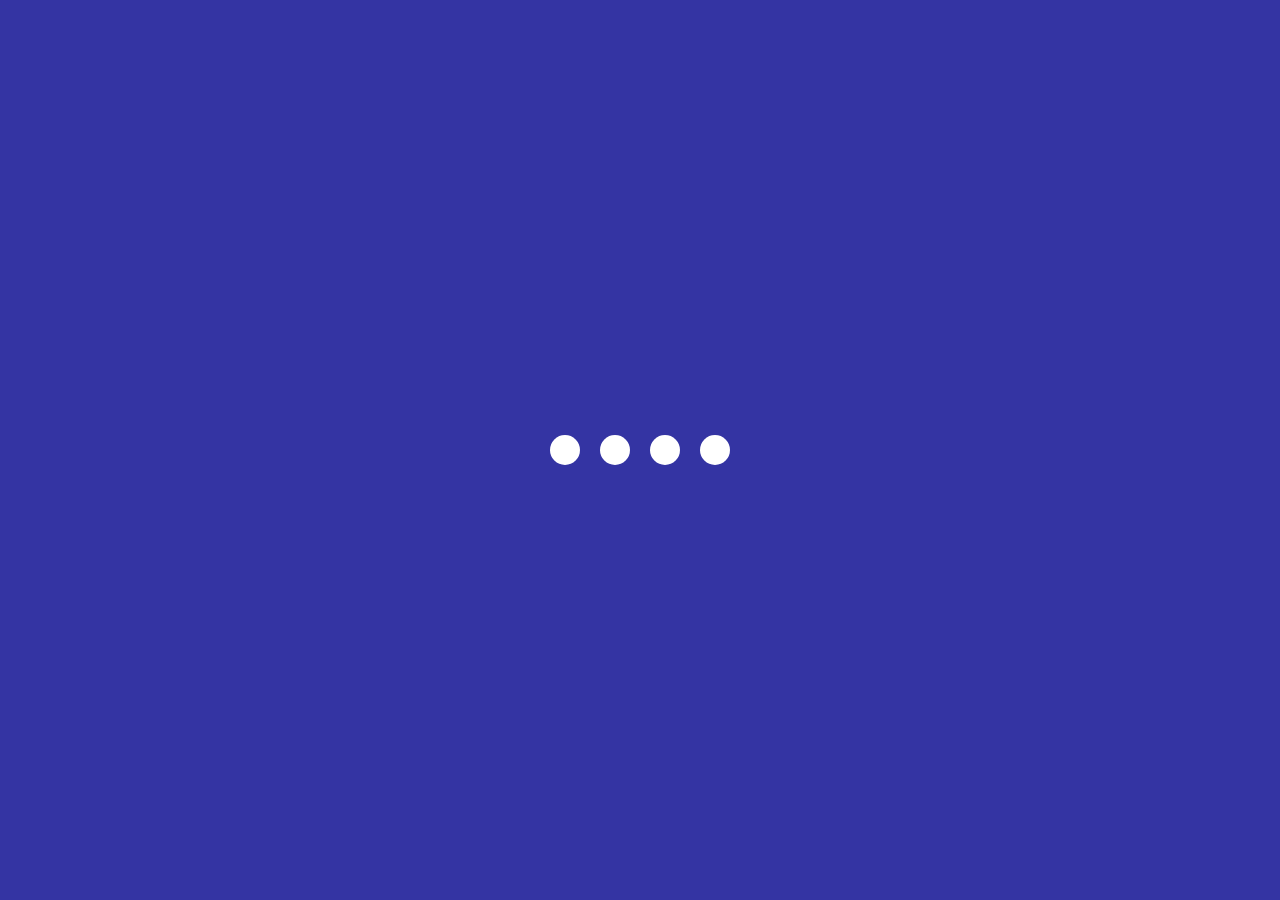
<file: 02. Creative Loading Animation/index.html>
<!DOCTYPE html>
<html lang="en">

<head>
    <meta charset="UTF-8">
    <meta name="viewport" content="width=device-width, initial-scale=1.0">
    <title>Animation Loading </title>
    <link rel="stylesheet" href="style.css">
</head>

<body>

    <section class="wrapper">
        <div class="loader">
            <div class="loading one"></div>
            <div class="loading two"></div>
            <div class="loading three"></div>
            <div class="loading four"></div>
        </div>
    </section>

</body>

</html>
</file>
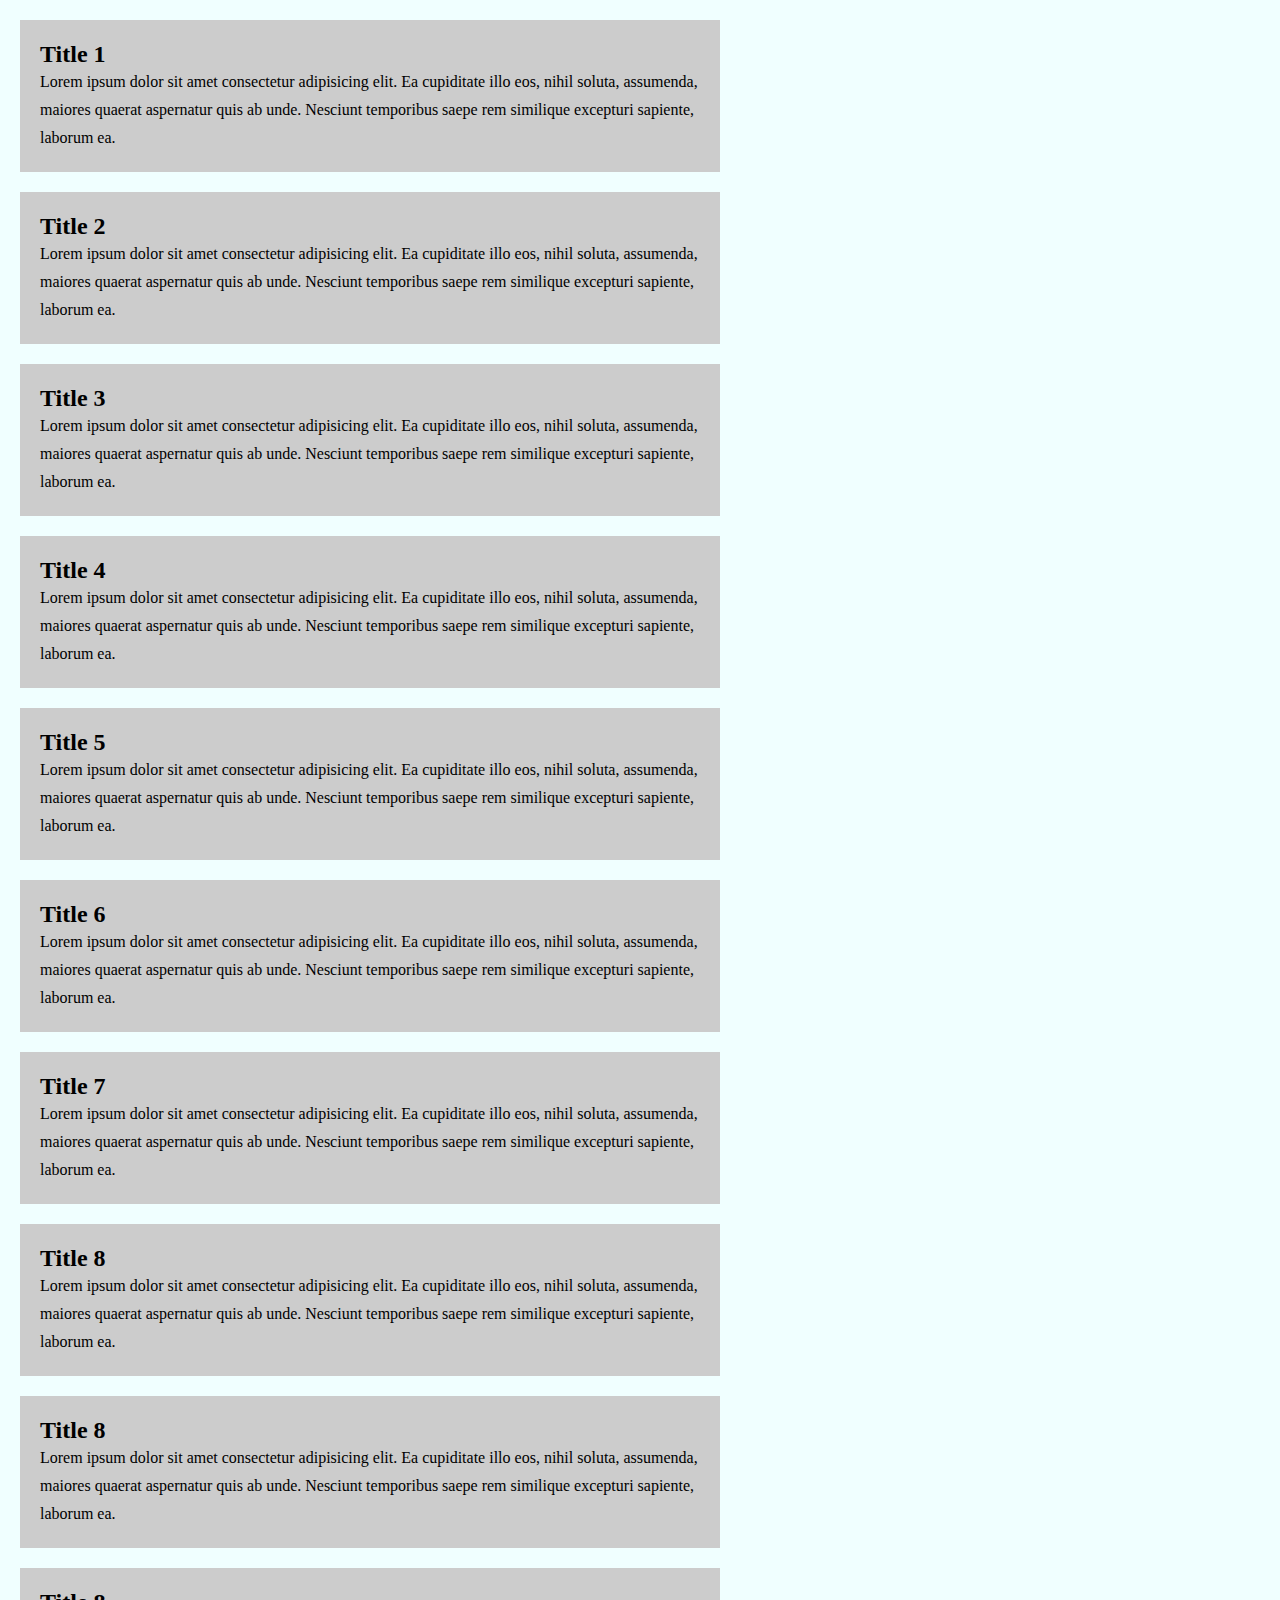
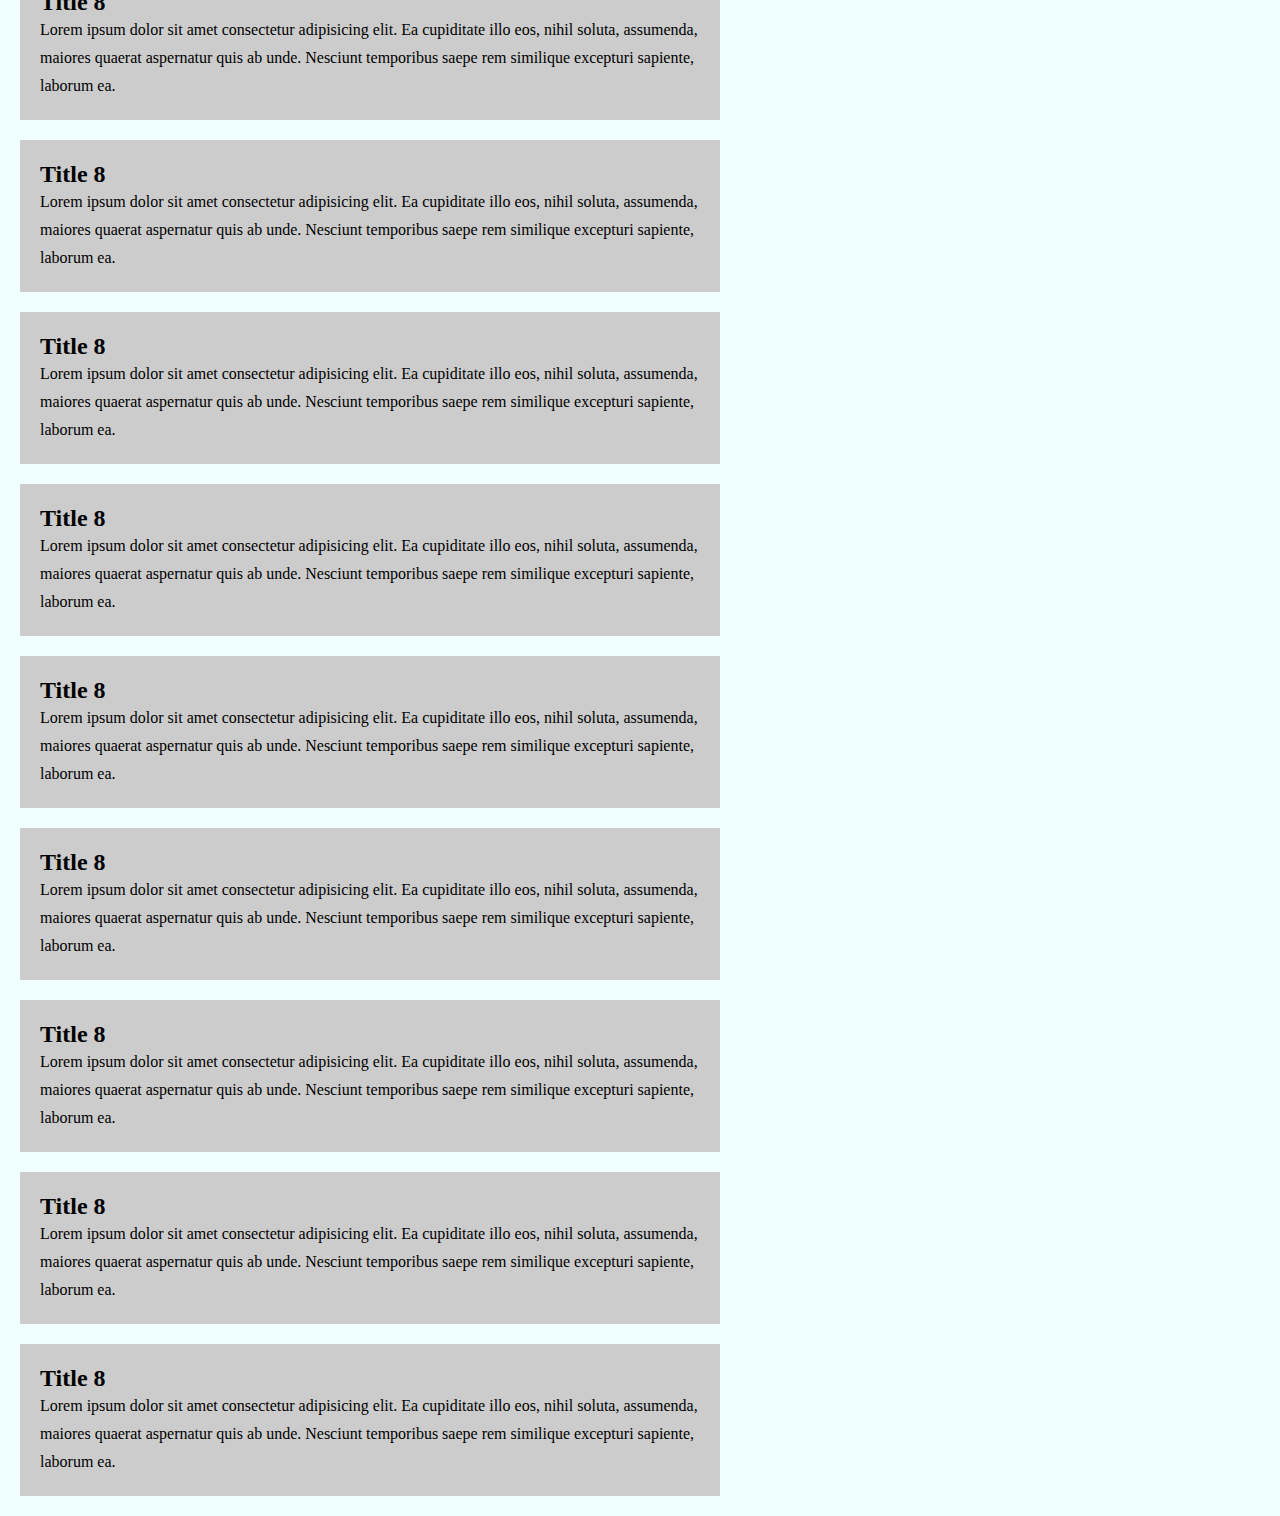
<file: 04. Custom Scrollbar/index.html>
<!DOCTYPE html>
<html lang="en">
  <head>
    <meta charset="UTF-8" />
    <meta http-equiv="X-UA-Compatible" content="IE=edge" />
    <meta name="viewport" content="width=device-width, initial-scale=1.0" />
    <title>Custom Scrollbar</title>
    <link rel="stylesheet" href="style.css" />
  </head>
  <body>
    <section>
      <div class="card">
        <h2 class="card-title">Title 1</h2>
        <p>
          Lorem ipsum dolor sit amet consectetur adipisicing elit. Ea cupiditate
          illo eos, nihil soluta, assumenda, maiores quaerat aspernatur quis ab
          unde. Nesciunt temporibus saepe rem similique excepturi sapiente,
          laborum ea.
        </p>
      </div>
      <div class="card">
        <h2 class="card-title">Title 2</h2>
        <p>
          Lorem ipsum dolor sit amet consectetur adipisicing elit. Ea cupiditate
          illo eos, nihil soluta, assumenda, maiores quaerat aspernatur quis ab
          unde. Nesciunt temporibus saepe rem similique excepturi sapiente,
          laborum ea.
        </p>
      </div>
      <div class="card">
        <h2 class="card-title">Title 3</h2>
        <p>
          Lorem ipsum dolor sit amet consectetur adipisicing elit. Ea cupiditate
          illo eos, nihil soluta, assumenda, maiores quaerat aspernatur quis ab
          unde. Nesciunt temporibus saepe rem similique excepturi sapiente,
          laborum ea.
        </p>
      </div>
      <div class="card">
        <h2 class="card-title">Title 4</h2>
        <p>
          Lorem ipsum dolor sit amet consectetur adipisicing elit. Ea cupiditate
          illo eos, nihil soluta, assumenda, maiores quaerat aspernatur quis ab
          unde. Nesciunt temporibus saepe rem similique excepturi sapiente,
          laborum ea.
        </p>
      </div>
      <div class="card">
        <h2 class="card-title">Title 5</h2>
        <p>
          Lorem ipsum dolor sit amet consectetur adipisicing elit. Ea cupiditate
          illo eos, nihil soluta, assumenda, maiores quaerat aspernatur quis ab
          unde. Nesciunt temporibus saepe rem similique excepturi sapiente,
          laborum ea.
        </p>
      </div>
      <div class="card">
        <h2 class="card-title">Title 6</h2>
        <p>
          Lorem ipsum dolor sit amet consectetur adipisicing elit. Ea cupiditate
          illo eos, nihil soluta, assumenda, maiores quaerat aspernatur quis ab
          unde. Nesciunt temporibus saepe rem similique excepturi sapiente,
          laborum ea.
        </p>
      </div>
      <div class="card">
        <h2 class="card-title">Title 7</h2>
        <p>
          Lorem ipsum dolor sit amet consectetur adipisicing elit. Ea cupiditate
          illo eos, nihil soluta, assumenda, maiores quaerat aspernatur quis ab
          unde. Nesciunt temporibus saepe rem similique excepturi sapiente,
          laborum ea.
        </p>
      </div>
      <div class="card">
        <h2 class="card-title">Title 8</h2>
        <p>
          Lorem ipsum dolor sit amet consectetur adipisicing elit. Ea cupiditate
          illo eos, nihil soluta, assumenda, maiores quaerat aspernatur quis ab
          unde. Nesciunt temporibus saepe rem similique excepturi sapiente,
          laborum ea.
        </p>
      </div>
      <div class="card">
        <h2 class="card-title">Title 8</h2>
        <p>
          Lorem ipsum dolor sit amet consectetur adipisicing elit. Ea cupiditate
          illo eos, nihil soluta, assumenda, maiores quaerat aspernatur quis ab
          unde. Nesciunt temporibus saepe rem similique excepturi sapiente,
          laborum ea.
        </p>
      </div>
      <div class="card">
        <h2 class="card-title">Title 8</h2>
        <p>
          Lorem ipsum dolor sit amet consectetur adipisicing elit. Ea cupiditate
          illo eos, nihil soluta, assumenda, maiores quaerat aspernatur quis ab
          unde. Nesciunt temporibus saepe rem similique excepturi sapiente,
          laborum ea.
        </p>
      </div>
      <div class="card">
        <h2 class="card-title">Title 8</h2>
        <p>
          Lorem ipsum dolor sit amet consectetur adipisicing elit. Ea cupiditate
          illo eos, nihil soluta, assumenda, maiores quaerat aspernatur quis ab
          unde. Nesciunt temporibus saepe rem similique excepturi sapiente,
          laborum ea.
        </p>
      </div>
      <div class="card">
        <h2 class="card-title">Title 8</h2>
        <p>
          Lorem ipsum dolor sit amet consectetur adipisicing elit. Ea cupiditate
          illo eos, nihil soluta, assumenda, maiores quaerat aspernatur quis ab
          unde. Nesciunt temporibus saepe rem similique excepturi sapiente,
          laborum ea.
        </p>
      </div>
      <div class="card">
        <h2 class="card-title">Title 8</h2>
        <p>
          Lorem ipsum dolor sit amet consectetur adipisicing elit. Ea cupiditate
          illo eos, nihil soluta, assumenda, maiores quaerat aspernatur quis ab
          unde. Nesciunt temporibus saepe rem similique excepturi sapiente,
          laborum ea.
        </p>
      </div>
      <div class="card">
        <h2 class="card-title">Title 8</h2>
        <p>
          Lorem ipsum dolor sit amet consectetur adipisicing elit. Ea cupiditate
          illo eos, nihil soluta, assumenda, maiores quaerat aspernatur quis ab
          unde. Nesciunt temporibus saepe rem similique excepturi sapiente,
          laborum ea.
        </p>
      </div>
      <div class="card">
        <h2 class="card-title">Title 8</h2>
        <p>
          Lorem ipsum dolor sit amet consectetur adipisicing elit. Ea cupiditate
          illo eos, nihil soluta, assumenda, maiores quaerat aspernatur quis ab
          unde. Nesciunt temporibus saepe rem similique excepturi sapiente,
          laborum ea.
        </p>
      </div>
      <div class="card">
        <h2 class="card-title">Title 8</h2>
        <p>
          Lorem ipsum dolor sit amet consectetur adipisicing elit. Ea cupiditate
          illo eos, nihil soluta, assumenda, maiores quaerat aspernatur quis ab
          unde. Nesciunt temporibus saepe rem similique excepturi sapiente,
          laborum ea.
        </p>
      </div>
      <div class="card">
        <h2 class="card-title">Title 8</h2>
        <p>
          Lorem ipsum dolor sit amet consectetur adipisicing elit. Ea cupiditate
          illo eos, nihil soluta, assumenda, maiores quaerat aspernatur quis ab
          unde. Nesciunt temporibus saepe rem similique excepturi sapiente,
          laborum ea.
        </p>
      </div>
      <div class="card">
        <h2 class="card-title">Title 8</h2>
        <p>
          Lorem ipsum dolor sit amet consectetur adipisicing elit. Ea cupiditate
          illo eos, nihil soluta, assumenda, maiores quaerat aspernatur quis ab
          unde. Nesciunt temporibus saepe rem similique excepturi sapiente,
          laborum ea.
        </p>
      </div>
    </section>
  </body>
</html>
</file>
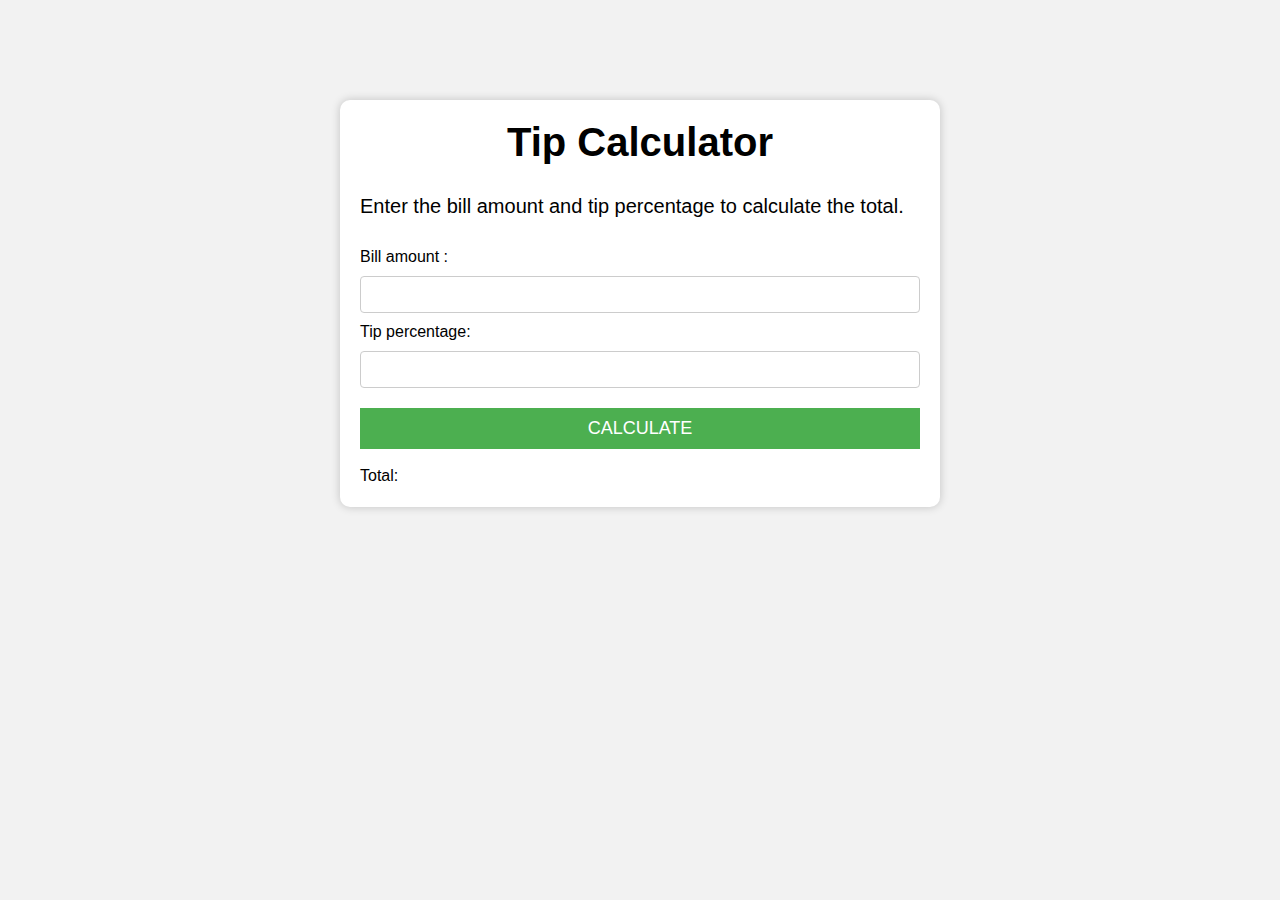
<file: 05. tip-calculator/index.html>
<!DOCTYPE html>
<html lang="en">
<head>
    <meta charset="UTF-8">
    <meta name="viewport" content="width=device-width, initial-scale=1.0">
    <title>Tip Calculator</title>
    <link rel="stylesheet" href="style.css">
</head>
<body>
    <div class="container">
        <h1>Tip Calculator</h1>
        <p>Enter the bill amount and tip percentage to calculate the total.</p>
        <label for="bill">Bill amount :</label>
        <input type="number" id="bill"/>
        <br/>
        <label for="tip">Tip percentage:</label>
        <input type="number" id="tip"/>
        <br/>
        <button id="calculate">Calculate</button>
        <br/>
        <label for="total">Total:</label>
        <span id="total"></span>

    </div>

    <script src="index.js"></script>

</body>
</html>
</file>
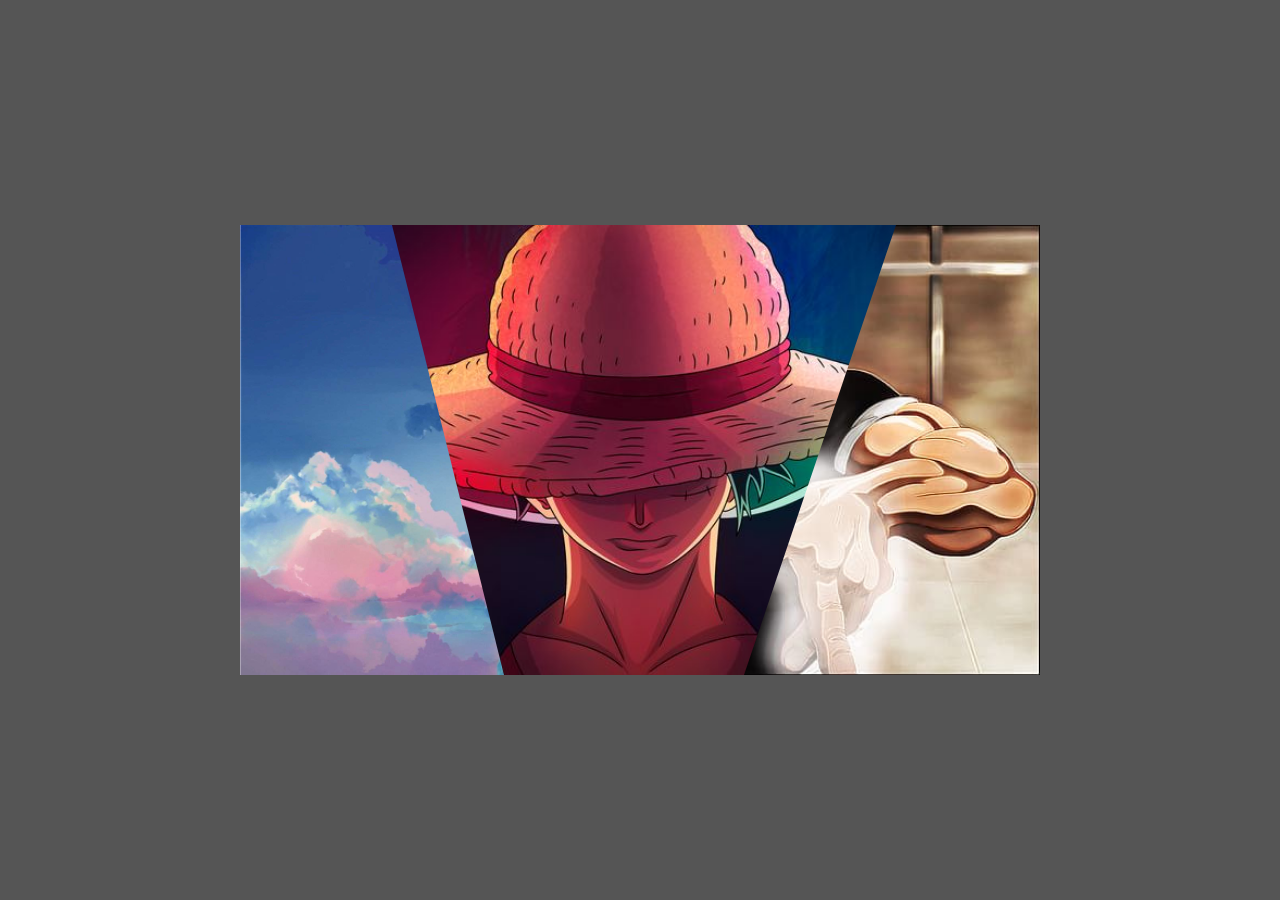
<file: 06. Creative Image Effect/index.html>
<!DOCTYPE html>
<html lang="en">
<head>
    <meta charset="UTF-8">
    <meta name="viewport" content="width=device-width, initial-scale=1.0">
    <title>Creative Image Effect</title>
    <link rel="stylesheet" href="style.css">
</head>
<body>

    <section class="container">
        <div class="clip clip1"></div>
        <div class="clip clip2"></div>
        <div class="clip clip3"></div>
    </section>
    
</body>
</html>
</file>
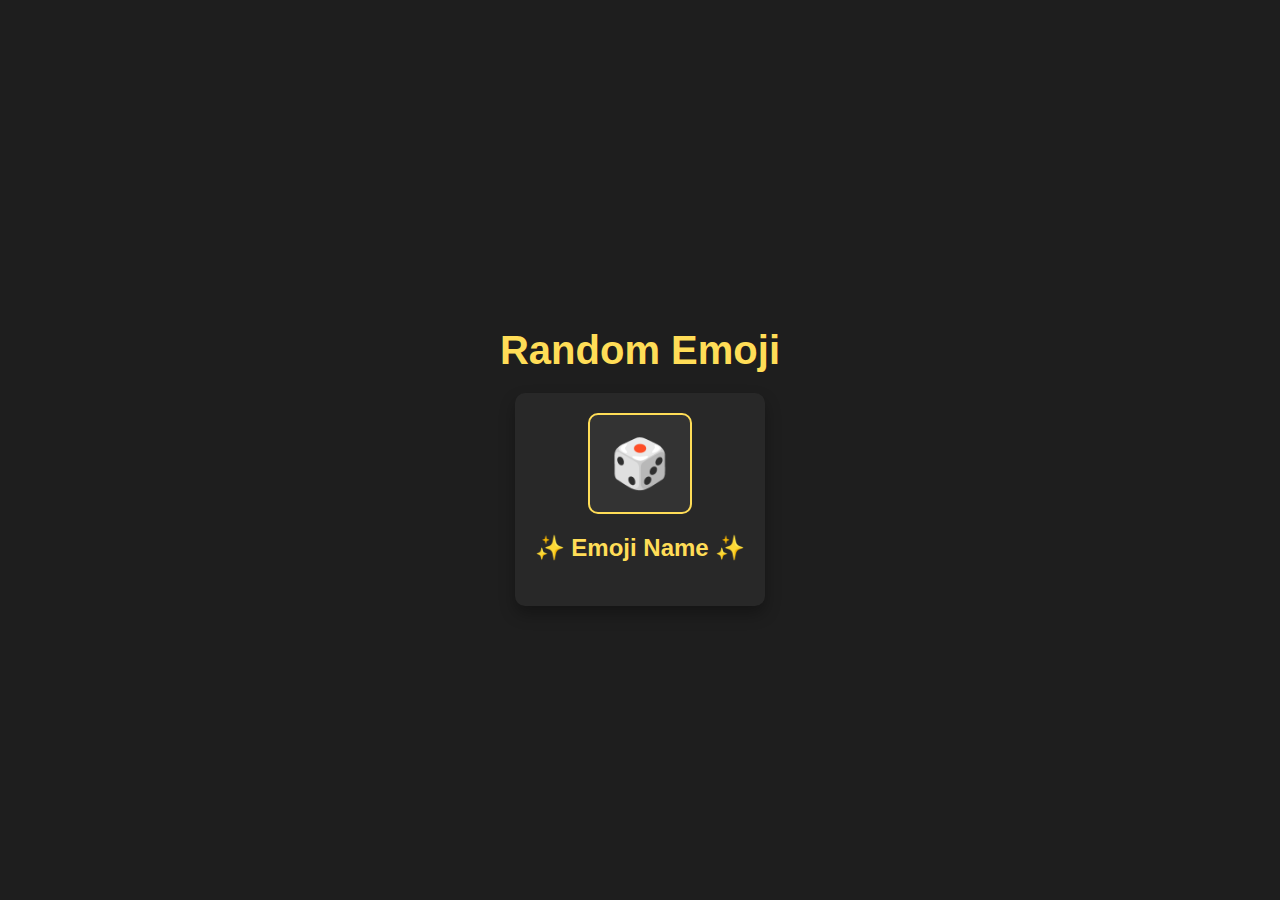
<file: 07. Random Emoji/index.html>
<!DOCTYPE html>
<html lang="en">
<head>
    <meta charset="UTF-8">
    <meta name="viewport" content="width=device-width, initial-scale=1.0">
    <link rel="stylesheet" href="style.css">
    <title>Random Emoji </title>
</head>
<body>

    <h2>Random Emoji</h2>
    <div class="section">
        <button class="btn" id='btn'>
            🎲
        </button>
        <p class="emoji-name" id="emojiName">Emoji Name</p>
    </div>
    
    <script src="script.js"></script>

</body>
</html>
</file>
<file: 02. Creative Loading Animation/style.css>
*{
    margin: 0;
    padding: 0;
    box-sizing: border-box;
}

body{
    background: #00008bcb;

}

.wrapper{
    display: flex;
    justify-content: center;
    align-items: center;
    min-height: 100vh;
}

.wrapper .loader{
    display: flex;
    justify-content: space-evenly;
    padding: 0 20px;
}

.loader .loading{
    background-color: #fff;
    height: 30px;
    width: 30px;
    border-radius: 50px;
    margin: 0 10px;
    animation: load 0.8s ease infinite;
}

.loader .loading.one{
    animation-delay: 0.3s;
}

.loader .loading.two{
    animation-delay: 0.4s;
}

.loader .loading.three{
    animation-delay: 0.5s;
}

@keyframes load {
    0%{
        width: 30px;
        height: 30px;
    }
    50%{
        width: 20px;
        height: 20px;
    }
}
</file>
<file: 04. Custom Scrollbar/style.css>
* {
  margin: 0;
  padding: 0;
  box-sizing: border-box;
  font-family: "Times New Roman", Times, serif;
}

body {
  background-color: azure;
}
.card {
  width: 700px;
  background: #ccc;
  padding: 20px;
  margin: 20px;
  font-family: sans-serif;
  line-height: 28px;
}


/* Scrollbar */
::-webkit-scrollbar {
    background-color: transparent;
    width: 10px;
  }
  
  ::-webkit-scrollbar-thumb {
    background: linear-gradient(#0093E9, #80D0C7);
    border-radius: 100px;
  }
</file>
<file: 05. tip-calculator/style.css>
*{
    margin: 0;
    padding: 0;
    box-sizing: border-box;
}

body{
    background-color: #f2f2f2;
    font-family: Arial, Helvetica, sans-serif;
}

.container{
    background-color: white;
    max-width: 600px;
    margin: 100px auto;
    padding: 20px;
    box-shadow: 0 0 10px rgba(0, 0, 0, 0.2);
    border-radius: 10px;
}

h1{
    margin-top: 0;
    text-align: center;
    font-size: 40px
}

p{
    font-size: 20px;
    margin:30px 0px;
}

input{
    padding: 10px;
    border: 1px solid #ccc;
    border-radius: 4px;
    margin: 10px 0;
    width: 100%;

}

button{
    background-color: #4caf50;
    color: white;
    padding: 10px;
    border: none;
    cursor: pointer;
    margin: 10px 0;
    width: 100%;
    font-size: 18px;
    text-transform: uppercase;
    transition: background-color 0.2s ease;
}

#total{
    font-size: 24px;
    font-weight: bold;
    margin-top: 10px;
}
</file>
<file: 06. Creative Image Effect/style.css>
body{
    margin: 0;
    padding: 0;
    background:#555;
    height: 100vh;
    display: flex;
    justify-content: center;
    align-items: center;
}


.container
{
    position: relative;
    width: 800px;
    height: 50%;
    background: #222;
}

.clip{
    position: absolute;
    top: 0;
    left: 0;
    width: 100%;
    height: 100%;
    transition: all 0.5s;
}


.clip1{
    background: url(./images/goku.jpg);
    background-size: cover;
    background-position: center;
    clip-path: polygon(0 0, 46% 0, 39% 100%,0 100%);
}

.clip2{
    background: url(./images/luffy.jpg);
    background-size: cover;
    background-position: center;
    clip-path: polygon(19% 0, 87% 0, 64% 100%,33% 100%);
}


.clip3{
    background: url(./images/yujiro.jpg);
    background-size: cover;
    background-position: center;
    clip-path: polygon(82% 0, 100% 0, 100% 100%,63% 100%);
}   

.container:hover .clip{
    clip-path: polygon(100% 0 , 100% 0 , 100% 100% , 100% 100%);
}

.container .clip:hover{
    clip-path: polygon(0 0 , 100% 0 , 100% 100% , 0% 100%);
}
</file>
<file: 07. Random Emoji/style.css>
body {
    margin: 0;
    background: #1e1e1e;
    display: flex;
    flex-direction: column;
    justify-content: center;
    align-items: center;
    height: 100vh;
    font-family: 'Roboto', sans-serif;
    color: #eaeaea;
}

h2 {
    font-size: 2.5rem;
    color: #ffdd57;
    margin-bottom: 20px;
}

.section {
    text-align: center;
    background: #282828;
    padding: 20px;
    border-radius: 10px;
    box-shadow: 0 8px 16px rgba(0, 0, 0, 0.3);
}

.btn {
    font-size: 3rem;
    color: #ffdd57;
    background: #333;
    border: 2px solid #ffdd57;
    border-radius: 10px;
    padding: 20px;
    transition: background 0.3s ease, transform 0.3s ease;
    cursor: pointer;
}

.btn:hover {
    background: #ffdd57;
    color: #333;
    transform: scale(1.1);
}

.emoji-name {
    font-size: 1.5rem;
    margin-top: 20px;
    font-weight: 700;
    color: #ffdd57;
    transition: color 0.3s ease;
}

.emoji-name::before {
    content: '✨ ';
}

.emoji-name::after {
    content: ' ✨';
}
</file>
